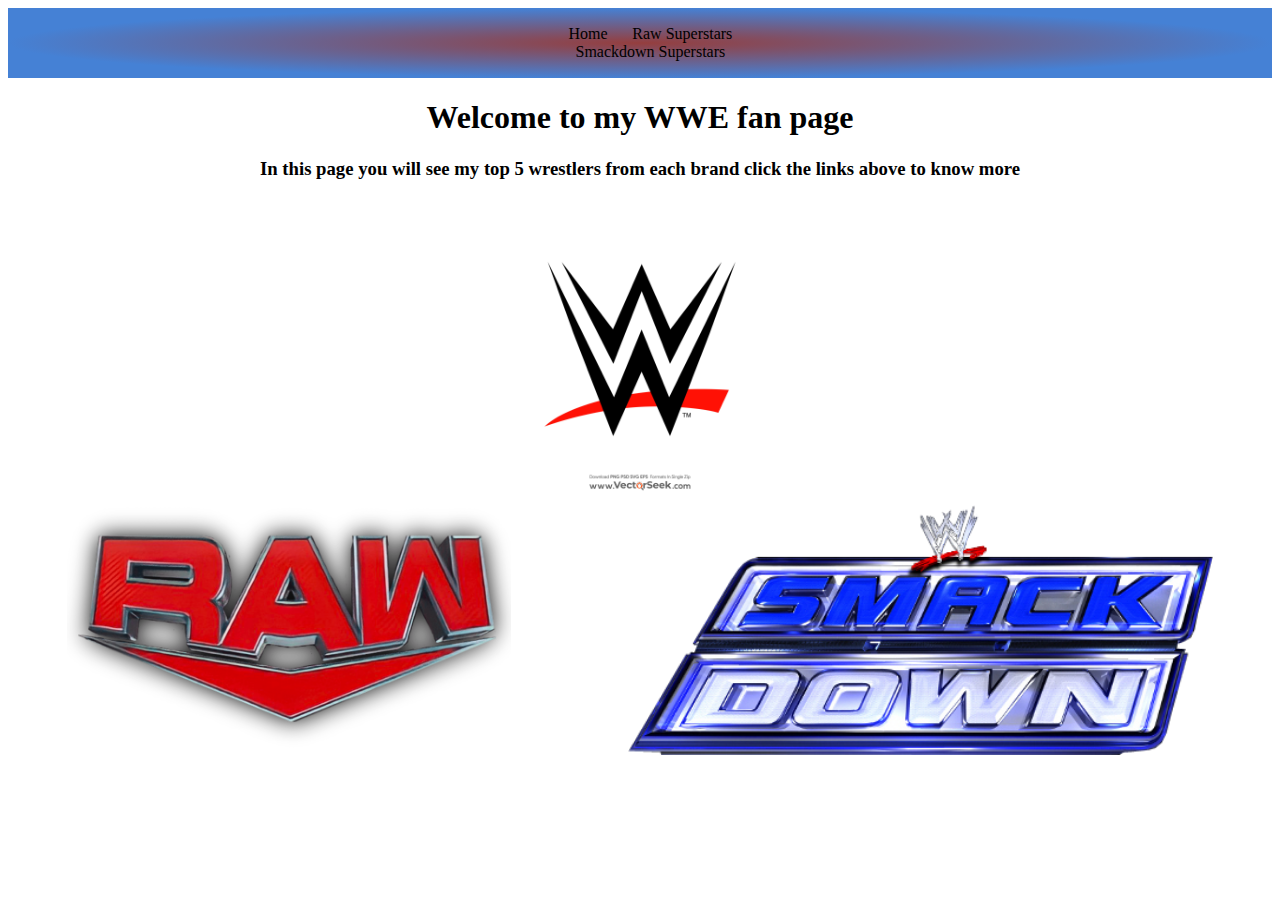
<file: Project1/index.html>
<!DOCTYPE html>
<html lang="en">
<head>
    <meta charset="UTF-8">
    <meta http-equiv="X-UA-Compatible" content="IE=edge">
    <meta name="viewport" content="width=device-width, initial-scale=1.0">
    <title>Top current Wrestlers</title>
    <link href="./css/stylesheet.css" rel="stylesheet">
</head>
<body>
    <nav class="nav-bar">
        <ul class="nav-list">
            <li><a href="index.html">Home</a></li>
            <li><a href="raw.html" id="raw-link">Raw Superstars</a></li>
            <li><a href="smackdown.html" id="smackdown-link">Smackdown Superstars</a></li>
        </ul>
    </nav>

    <h1>Welcome to my WWE fan page</h1>
    <h3>In this page you will see my top 5 wrestlers from each brand click the links above to know more</h3>


    <img src="images/wwe-logo.jpeg" class="wwe-img">

    <div class="container">
        <div class="raw-container">
            <img src="images/wwe-raw.png" class="raw">
        </div>
        <div class="container">
            <img src="images/smackdown-logo.png" class="smackdown">
        </div>
    </div>
</body>
</html>
</file>
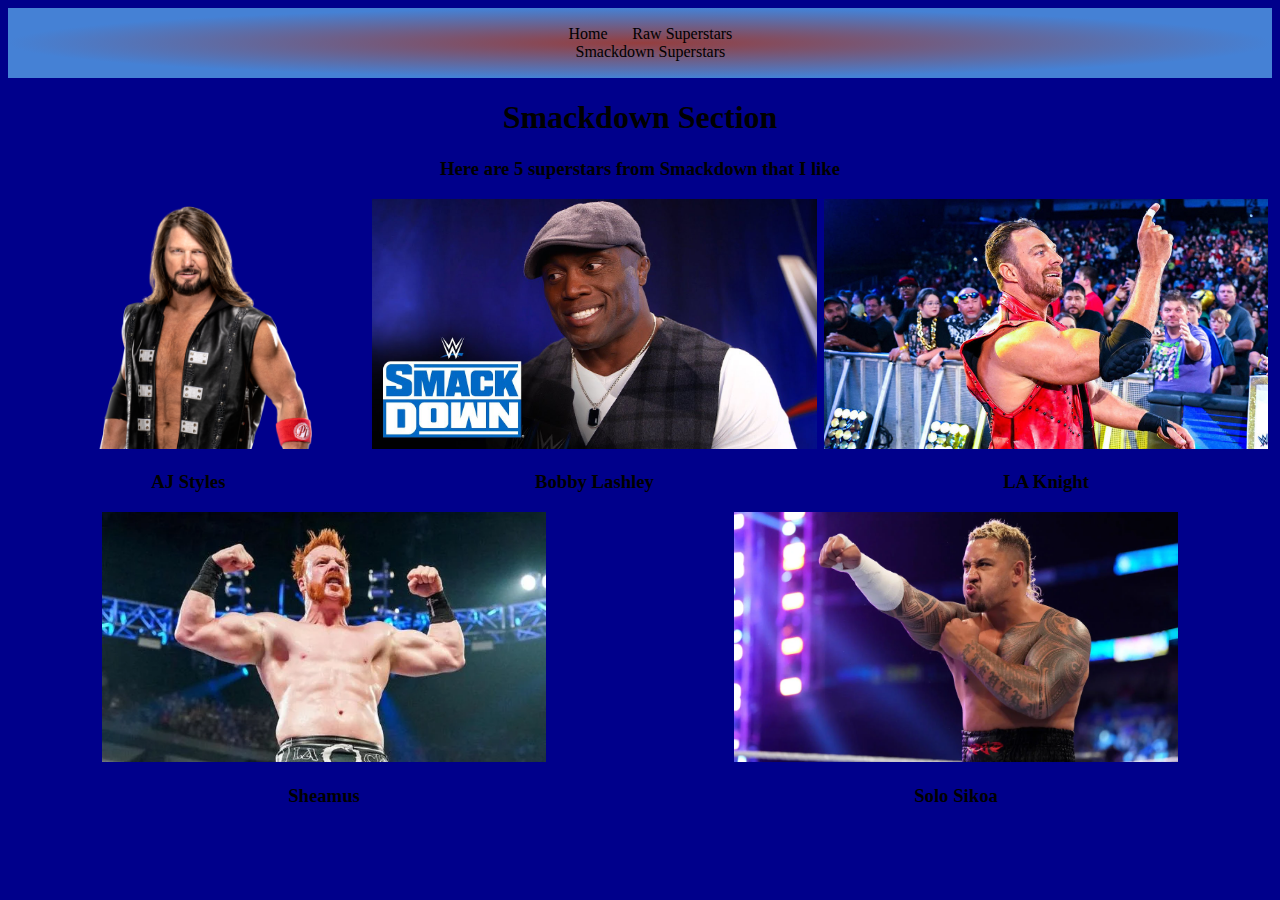
<file: Project1/smackdown.html>
<!DOCTYPE html>
<html lang="en">
<head>
    <meta charset="UTF-8">
    <meta http-equiv="X-UA-Compatible" content="IE=edge">
    <meta name="viewport" content="width=device-width, initial-scale=1.0">
    <title>Smackdown Wrestlers</title>
    
    <link rel="stylesheet" href="./css/stylesheet.css">
    <link rel="stylesheet" href="./css/superstars.css">
</head>
<body style="background-color: darkblue;">

    <nav class="nav-bar">
        <ul class="nav-list">
            <li><a href="index.html">Home</a></li>
            <li><a href="raw.html" id="raw-link">Raw Superstars</a></li>
            <li><a href="smackdown.html" id="smackdown-link">Smackdown Superstars</a></li>
        </ul>
    </nav>

    <h1>Smackdown Section</h1>
    <h3>Here are 5 superstars from Smackdown that I like</h3>

    <div class="wwe-superstars">
        <div class="superstar">
            <img src="images/smackdown/aj-styles.png">
            <h3>AJ Styles</h3>
        </div>

        <div class="superstar">
            <img src="images/smackdown/bobby-lashley.jpeg">
            <h3>Bobby Lashley</h3>
        </div>

        <div class="superstar">
            <img src="images/smackdown/la-knight.jpeg">
            <h3>LA Knight</h3>
        </div>

        <div class="superstar">
            <img src="images/smackdown/sheamus.webp">
            <h3>Sheamus</h3>
        </div>

        <div class="superstar">
            <img src="images/smackdown/Solo-Sikoa.webp">
            <h3>Solo Sikoa</h3>
        </div>
    </div>
    
</body>
</html>
</file>
<file: Project1/css/stylesheet.css>
* {
    text-align: center;
}
.nav-bar {
    display: flex;
    flex-wrap: wrap;
    flex-direction: row;
    justify-content: center;
    align-items: center;
    background-image: radial-gradient(farthest-side, rgb(149, 62, 62), rgb(69, 129, 213));
    height: 70px;
    width: 100%;
}

.nav-bar .nav-list {
    list-style: none;
    padding: 0;
}

.nav-bar .nav-list li {
    display: inline-block;
    margin-left: 7%;
}

.nav-bar .nav-list li a {
    text-decoration: none;
    color: black;
}

.wwe-img {
    height: 300px;
}

#raw-link:hover{
    color: rgb(246, 54, 54);
}

#smackdown-link:hover{
    color: rgb(0, 128, 248);
}

.container {
    display: flex;
    align-items: center;
    justify-content: space-around;
}

.raw {
    height: 250px;
}

.smackdown {
    height: 250px;
}
</file>
<file: Project1/css/superstars.css>
.wwe-superstars{
    display: flex;
    justify-content: space-around;
    align-items: center;
    flex-wrap: wrap;
}

.wwe-superstars img{
    height: 250px;
}
</file>
